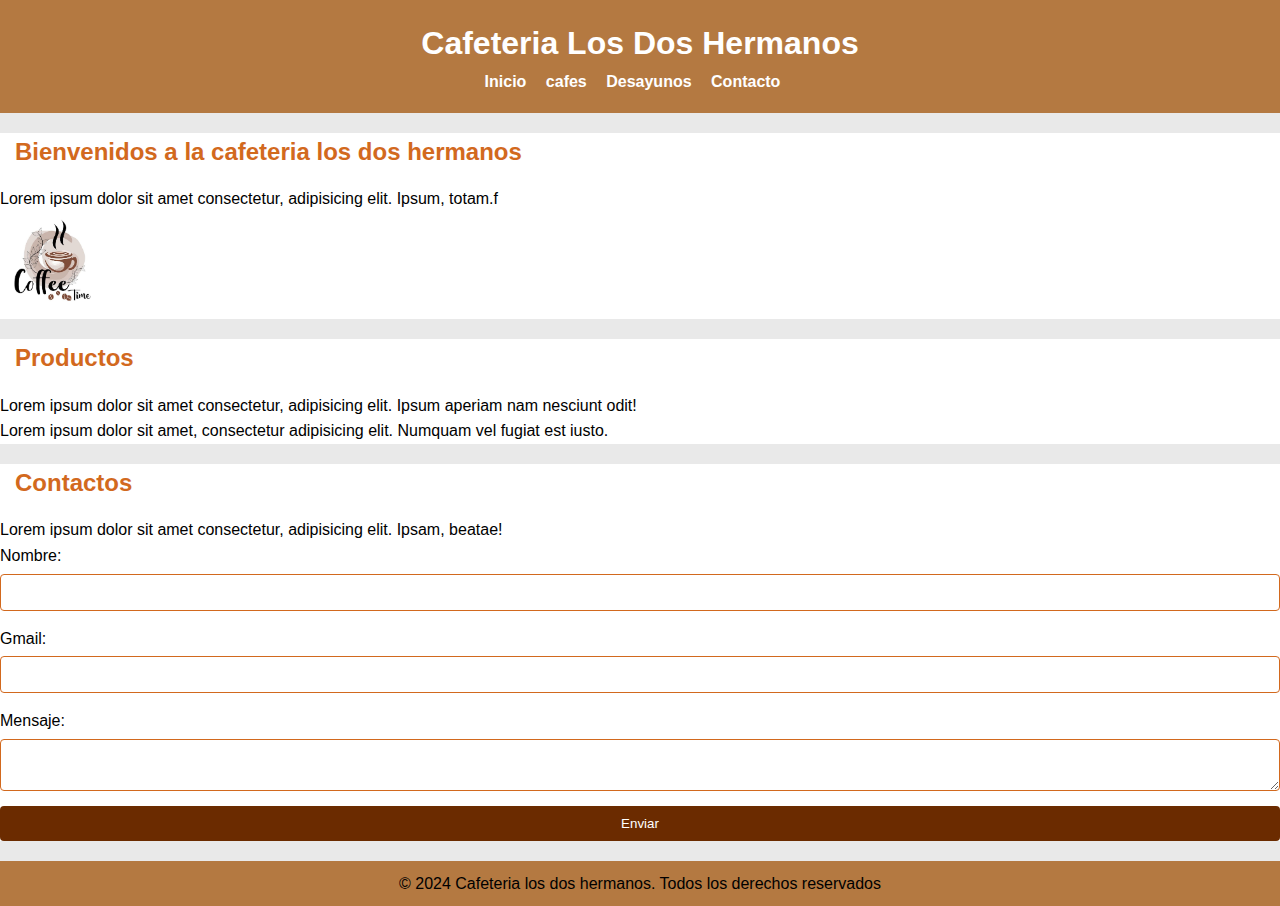
<file: index.html>
<!DOCTYPE html>
<html lang="en">
<head>
    <meta charset="UTF-8">
    <meta http-equiv="X-UA-Compatible" content="IE=edge">
    <meta name="viewport" content="width=device-width, initial-scale=1.0">
    <title>Cafeteria los dos hermanos</title>
    <link rel="stylesheet" href="styles.css">
</head>
<body>
    <header>
        <div>
            <h1>Cafeteria Los Dos Hermanos</h1>
        </div>
        <nav>
            <ul>
                <li><a href="index.html">Inicio</a></li>
                <li><a href="productos.html">cafes</a></li>
                <li><a href="destacados.html">Desayunos</a></li>
                <li><a href="contacto.html">Contacto</a></li>
            </ul>
        </nav>
    </header>

    <section class="section">
        <h2>Bienvenidos a la cafeteria los dos hermanos</h2>
        <p>Lorem ipsum dolor sit amet consectetur, adipisicing elit. Ipsum, totam.f</p>
        <img src="imagene/coffe-logo.jpg" alt="logo de cafe" width="300" height="" >
    </section>

    <section class="section">
        <h2>Productos</h2>
        <p>Lorem ipsum dolor sit amet consectetur, adipisicing elit. Ipsum aperiam nam nesciunt odit!</p>
        <p>Lorem ipsum dolor sit amet, consectetur adipisicing elit. Numquam vel fugiat est iusto.</p>
    </section>

    <section class="section">
        <h2>Contactos</h2>
        <p>Lorem ipsum dolor sit amet consectetur, adipisicing elit. Ipsam, beatae!</p>
        <form>
            <label for="name">Nombre:</label>
            <input type="text" id="name" name="name" required>

            <label for="name">Gmail:</label>
            <input type="email" id="email" name="email" required>

            <label for="name">Mensaje:</label>
            <textarea name="mensaje" id="mensaje" required></textarea>

            <button type="submit">Enviar</button>
        </form>
    </section>
    <footer>
        <p>&copy; 2024 Cafeteria los dos hermanos. Todos los derechos reservados</p>
    </footer>

</body>
</html>
</file>
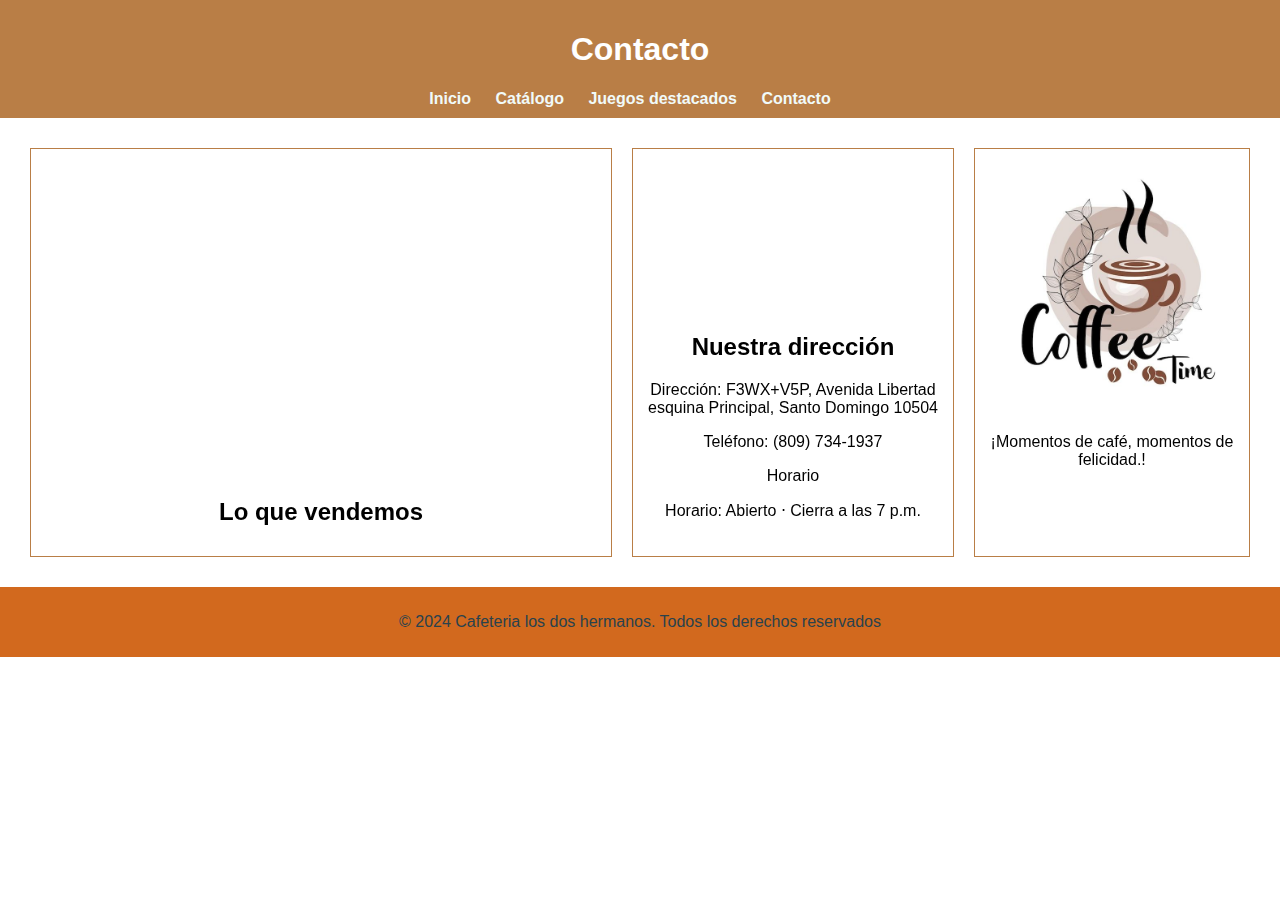
<file: contacto.html>
<!DOCTYPE html>
<html lang="en">
<head>
    <meta charset="UTF-8">
    <meta http-equiv="X-UA-Compatible" content="IE=edge">
    <meta name="viewport" content="width=device-width, initial-scale=1.0">
    <title>Cantacto</title>
    <link rel="stylesheet" href="contacto.css">
</head>
<body>
    <header>
        <h1>Contacto</h1>
        <nav>
            <ul>
                <li><a href="index.html">Inicio</a></li>
                <li><a href="catalogo.html">Catálogo</a></li>
                <li><a href="destacados.html">Juegos destacados</a></li>
                <li><a href="contacto.html">Contacto</a></li>
            </ul>
        </nav>
    </header>

<section class="catalogos">

    <article class="catalogo">
    <iframe width="560" height="315" src="https://www.youtube.com/embed/ezPQyB6iXg0?si=f0Y6XusVGhvtCjmD" title="YouTube video player" frameborder="0" allow="accelerometer; autoplay; clipboard-write; encrypted-media; gyroscope; picture-in-picture; web-share" referrerpolicy="strict-origin-when-cross-origin" allowfullscreen></iframe>
    <h2>Lo que vendemos</h2>
    </article>

    <article class="catalogo">
    <iframe src="https://www.google.com/maps/embed?pb=!1m18!1m12!1m3!1d7568.12296336874!2d-69.93662062229005!3d18.4808741!2m3!1f0!2f0!3f0!3m2!1i1024!2i768!4f13.1!3m3!1m2!1s0x8eaf89c171c8cb4d%3A0x48f0c5d5168285e5!2sNocciola%20Coffee%20Bar%20And%20Bakery!5e0!3m2!1ses-419!2sdo!4v1734032862777!5m2!1ses-419!2sdo" width="300" height="auto" style="border:0;" allowfullscreen="" loading="lazy" referrerpolicy="no-referrer-when-downgrade"></iframe>
    <h2>Nuestra dirección</h2>
    <p>Dirección: F3WX+V5P, Avenida Libertad esquina Principal, Santo Domingo 10504</p>
    <p>Teléfono: (809) 734-1937</p>
    <p>Horario</p>
    Horario: Abierto ⋅ Cierra a las 7 p.m.
    </article>

    <article class="catalogo">
    <img src="imagene/coffe-logo.jpg" alt="Cueva gamer por fuera">
    <p>¡Momentos de café, momentos de felicidad.!</p>
    </article>
    
</section>

<footer>
    <p>&copy; 2024 Cafeteria los dos hermanos. Todos los derechos reservados</p>
</footer>

</body>
</html>
</file>
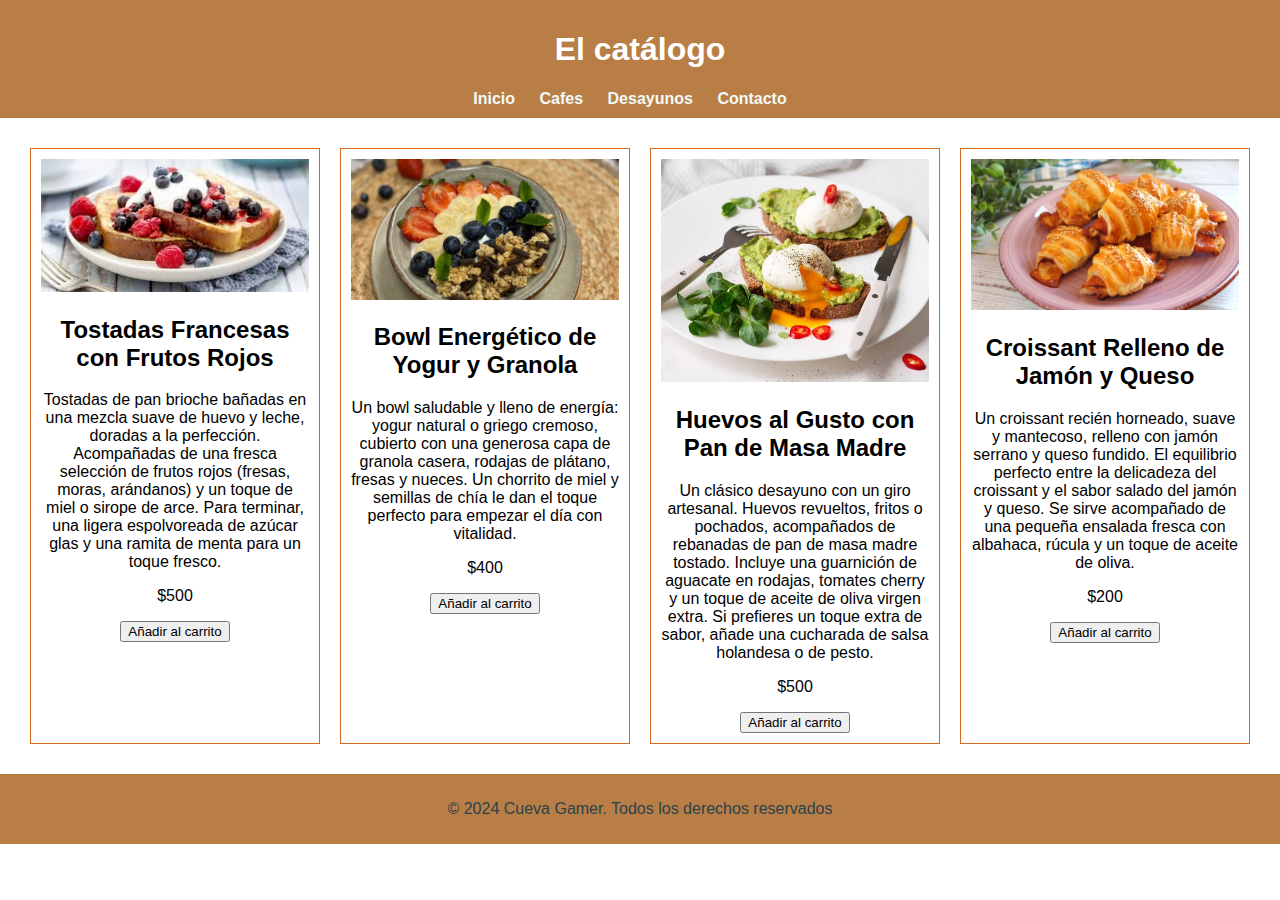
<file: destacados.html>
<!DOCTYPE html>
<html lang="en">
<head>
    <meta charset="UTF-8">
    <meta http-equiv="X-UA-Compatible" content="IE=edge">
    <meta name="viewport" content="width=device-width, initial-scale=1.0">
    <title>Desayunos</title>
    <link rel="stylesheet" href="destacados.css">
</head>
<body>
    <header>
        <h1>El catálogo</h1>
        <nav>
            <ul>
                <li><a href="index.html">Inicio</a></li>
                <li><a href="productos.html">Cafes</a></li>
                <li><a href="destacados.html">Desayunos</a></li>
                <li><a href="contacto.html">Contacto</a></li>
            </ul>
        </nav>
    </header>

<section class="catalogos">

    <article class="catalogo">
    <img src="imagene/desayuno1.jpg" alt="Mortal Kombat 11">
    <h2>Tostadas Francesas con Frutos Rojos</h2>
    <p>Tostadas de pan brioche bañadas en una mezcla suave de huevo y leche, doradas a la perfección. Acompañadas de una fresca selección de frutos rojos (fresas, moras, arándanos) y un toque de miel o sirope de arce. Para terminar, una ligera espolvoreada de azúcar glas y una ramita de menta para un toque fresco.</p>
    <p class="precio">$500</p>
    <button>Añadir al carrito</button>
    </article>    
    
    <article class="catalogo">
    <img src="imagene/desayuno2.jpg" alt="Mortal Kombat 11">
    <h2>Bowl Energético de Yogur y Granola</h2>
    <p>Un bowl saludable y lleno de energía: yogur natural o griego cremoso, cubierto con una generosa capa de granola casera, rodajas de plátano, fresas y nueces. Un chorrito de miel y semillas de chía le dan el toque perfecto para empezar el día con vitalidad.</p>
    <p class="precio">$400</p>
    <button>Añadir al carrito</button>
    </article>
 
    <article class="catalogo">
    <img src="imagene/desayuno3.jpg" alt="Mortal Kombat 11">
    <h2>Huevos al Gusto con Pan de Masa Madre</h2>
    <p>Un clásico desayuno con un giro artesanal. Huevos revueltos, fritos o pochados, acompañados de rebanadas de pan de masa madre tostado. Incluye una guarnición de aguacate en rodajas, tomates cherry y un toque de aceite de oliva virgen extra. Si prefieres un toque extra de sabor, añade una cucharada de salsa holandesa o de pesto. </p>
    <p class="precio">$500</p>
    <button>Añadir al carrito</button>
    </article>

    <article class="catalogo">
    <img src="imagene/desayuno4.jpg" alt="Mortal Kombat 11">
    <h2>Croissant Relleno de Jamón y Queso</h2>
    <p>Un croissant recién horneado, suave y mantecoso, relleno con jamón serrano y queso fundido. El equilibrio perfecto entre la delicadeza del croissant y el sabor salado del jamón y queso. Se sirve acompañado de una pequeña ensalada fresca con albahaca, rúcula y un toque de aceite de oliva.</p>
    <p class="precio">$200</p>
    <button>Añadir al carrito</button>
    </article>

</section>

<footer>
    <p>&copy; 2024 Cueva Gamer. Todos los derechos reservados</p>
</footer>

</body>
</html>
</file>
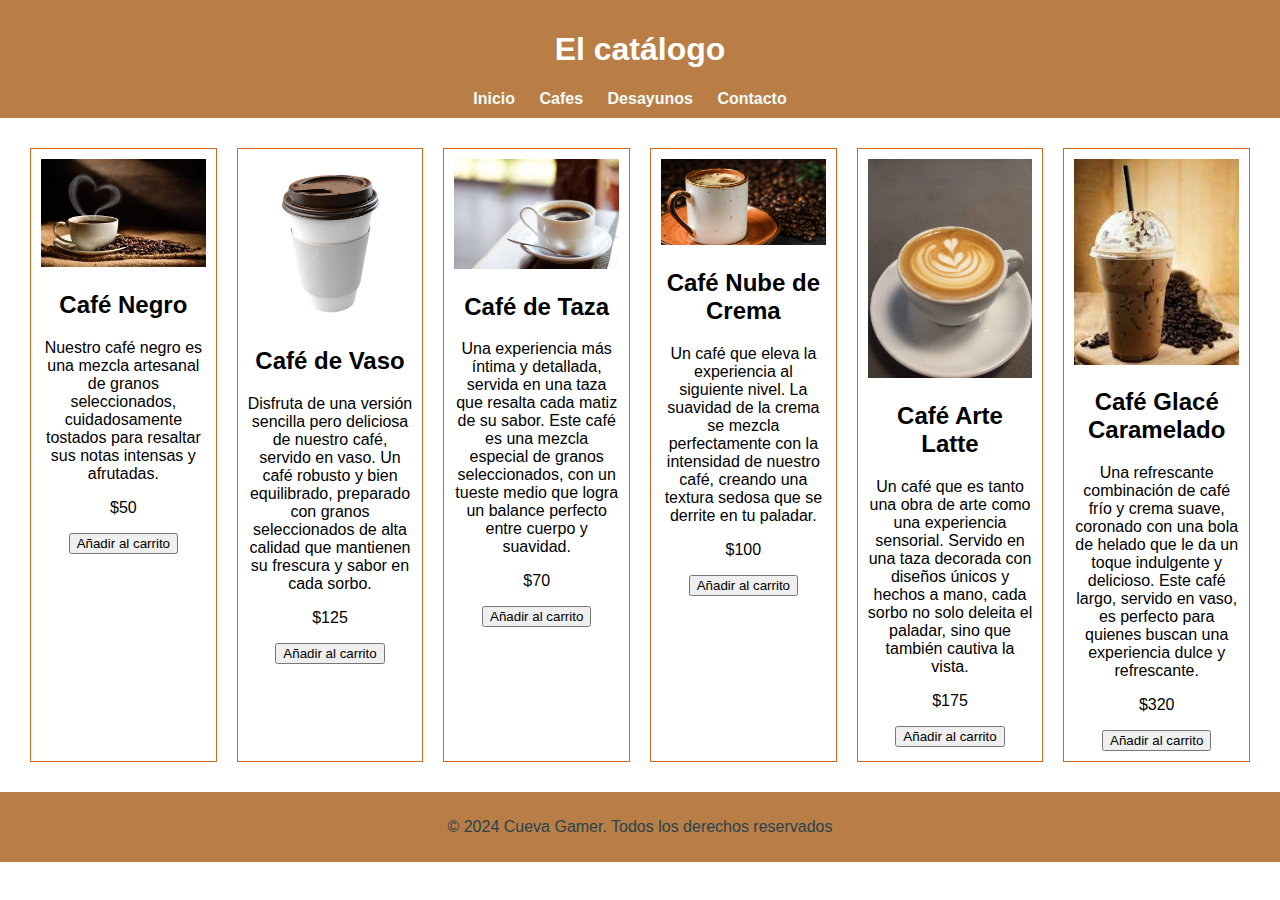
<file: productos.html>
<!DOCTYPE html>
<html lang="en">
<head>
    <meta charset="UTF-8">
    <meta http-equiv="X-UA-Compatible" content="IE=edge">
    <meta name="viewport" content="width=device-width, initial-scale=1.0">
    <title>Catálogo</title>
    <link rel="stylesheet" href="productos.css">
</head>
<body>
    <header>
        <h1>El catálogo</h1>
        <nav>
            <ul>
                <li><a href="index.html">Inicio</a></li>
                <li><a href="productos.html">Cafes</a></li>
                <li><a href="destacados.html">Desayunos</a></li>
                <li><a href="contacto.html">Contacto</a></li>
            </ul>
        </nav>
    </header>

<section class="catalogos">

    <article class="catalogo">
    <img src="imagene/cafeT.jpg" alt="Bloodborne" >
    <h2>Café Negro</h2>
    <p>Nuestro café negro es una mezcla artesanal de granos seleccionados, cuidadosamente tostados para resaltar sus notas intensas y afrutadas.</p>
    <p class="precio">$50</p>
    <button>Añadir al carrito</button>
    </article>

    <article class="catalogo">
    <img src="imagene/cafeT2.png" alt="Mortal Kombat 1">
    <h2>Café de Vaso</h2>
    <p>Disfruta de una versión sencilla pero deliciosa de nuestro café, servido en vaso. Un café robusto y bien equilibrado, preparado con granos seleccionados de alta calidad que mantienen su frescura y sabor en cada sorbo.</p>
    <p class="precio">$125</p>
    <button>Añadir al carrito</button>
    </article>

    <article class="catalogo">
    <img src="imagene/cafeT3.jpg" alt="Mortal Kombat 11">
    <h2>Café de Taza</h2>
    <p>Una experiencia más íntima y detallada, servida en una taza que resalta cada matiz de su sabor. Este café es una mezcla especial de granos seleccionados, con un tueste medio que logra un balance perfecto entre cuerpo y suavidad.</p>
    <p class="precio">$70</p>
    <button>Añadir al carrito</button>
    </article>    
    
    <article class="catalogo">
    <img src="imagene/cafeT4.jpg" alt="Mortal Kombat 11">
    <h2>Café Nube de Crema</h2>
    <p>Un café que eleva la experiencia al siguiente nivel. La suavidad de la crema se mezcla perfectamente con la intensidad de nuestro café, creando una textura sedosa que se derrite en tu paladar.</p>
    <p class="precio">$100</p>
    <button>Añadir al carrito</button>
    </article>
 
    <article class="catalogo">
    <img src="imagene/cafeT5.jpg" alt="Mortal Kombat 11">
    <h2>Café Arte Latte</h2>
    <p>Un café que es tanto una obra de arte como una experiencia sensorial. Servido en una taza decorada con diseños únicos y hechos a mano, cada sorbo no solo deleita el paladar, sino que también cautiva la vista.  </p>
    <p class="precio">$175</p>
    <button>Añadir al carrito</button>
    </article>

    <article class="catalogo">
    <img src="imagene/cafeT6.jpg" alt="Mortal Kombat 11">
    <h2>Café Glacé Caramelado</h2>
    <p>Una refrescante combinación de café frío y crema suave, coronado con una bola de helado que le da un toque indulgente y delicioso. Este café largo, servido en vaso, es perfecto para quienes buscan una experiencia dulce y refrescante. </p>
    <p class="precio">$320</p>
    <button>Añadir al carrito</button>
    </article>

</section>

<footer>
    <p>&copy; 2024 Cueva Gamer. Todos los derechos reservados</p>
</footer>

</body>
</html>
</file>
<file: styles.css>
* {
    margin: 0;
    padding: 0;
    box-sizing: border-box;
}

body {
    font-family: Arial, Helvetica, sans-serif;
    line-height: 1.6;
    background-color: #15151518;
    color: black;
}

header {
    background-color: #a55810c5;
    color: white;
    padding: 18px 0;
    text-align: center;
}

header h1 {
    margin: 0;
}

nav ul li {
    list-style: none;
    padding: 0;
    display: inline;
    margin-right: 15px;
}

nav ul li a {
    color: white;
    text-decoration: none;
    font-weight: bold;
}

nav ul li a:hover {
    text-decoration: underline;
}

.section {
    padding: 0;
    background-color: white;
    margin: 20px 0;
}

.section h2 {
    margin: 15px;
    color: chocolate;
}

.section img {
    max-width: 100px;
    height: auto;
}

form {
    display: flex;
    flex-direction: column;
}

form label {
    margin-bottom: 5px

}

form input, form textarea {
    margin-bottom: 15px;
    padding: 10px;
    border: 1px solid chocolate;
    border-radius: 4px;
}

form button {
    padding: 10px;
    background-color: rgb(107, 43, 0);
    color: white;
    border: none;
    cursor: pointer;
    border-radius: 4px;
}

form button:hover {
    background-color: saddlebrown;

}

footer {
    background-color: #a55810c5;
    text-align: center;
    padding: 10px 0;
    position: relative;
    bottom: 0;
    width: 100;
}
</file>
<file: contacto.css>
body {
    font-family: Arial, sans-serif;
    margin: 0;
    padding: 0;
}

header {
    background-color: #a55810c5 ;
    color: white;
    padding: 10px;
    text-align: center;
}

nav ul {
    list-style: none;
    padding: 0;
    margin: 0;
}

nav li {
    display: inline;
    margin-right: 20px;
}

nav a {
    text-decoration: none;
    color:  #f1faf9 ;
    font-weight: bold;
}

nav ul li a:hover {
    text-decoration: underline;
}

.catalogos {
    display: flex;
    flex-wrap: wrap;
    justify-content: space-around;
    padding: 20px;
}

.catalogo {
    border: 1px solid #a55810c5;
    padding: 10px;
    margin: 10px;
    text-align: center;
    flex: 20px;
    box-sizing: border-box;
}

.catalogo img {
    max-width: 100%;
    height: auto;
}

img {
    width: 300px;
    height: auto;
}

footer {
    background-color: chocolate;
    color: #29424d;
    text-align: center;
    padding: 10px 0;
    position: relative;
    bottom: 0;
    width: 100%;
}
</file>
<file: destacados.css>
body {
    font-family: Arial, sans-serif;
    margin: 0;
    padding: 0;
}

header {
    background-color: #a55810c5 ;
    color: white;
    padding: 10px;
    text-align: center;
}

nav ul {
    list-style: none;
    padding: 0;
    margin: 0;
}

nav li {
    display: inline;
    margin-right: 20px;
}

nav a {
    text-decoration: none;
    color:  #f1faf9 ;
    font-weight: bold;
}

nav ul li a:hover {
    text-decoration: underline;
}

.catalogos {
    display: flex;
    flex-wrap: wrap;
    justify-content: space-around;
    padding: 20px;
}

.catalogo {
    border: 1px solid chocolate;
    padding: 10px;
    margin: 10px;
    text-align: center;
    flex: 20px;
    box-sizing: border-box;
}

.catalogo img {
    max-width: 100%;
    height: auto;
}

img {
    width: 300px;
    height: auto;
}

footer {
    background-color: #a55810c5 ;
    color: #29424d;
    text-align: center;
    padding: 10px 0;
    position: relative;
    bottom: 0;
    width: 100%;
}
</file>
<file: productos.css>
body {
    font-family: Arial, sans-serif;
    margin: 0;
    padding: 0;
}

header {
    background-color: #a55810c5 ;
    color: white;
    padding: 10px;
    text-align: center;
}

nav ul {
    list-style: none;
    padding: 0;
    margin: 0;
}

nav li {
    display: inline;
    margin-right: 20px;
}

nav a {
    text-decoration: none;
    color:  #f1faf9 ;
    font-weight: bold;
}

nav ul li a:hover {
    text-decoration: underline;
}

.catalogos {
    display: flex;
    flex-wrap: wrap;
    justify-content: space-around;
    padding: 20px;
}

.catalogo {
    border: 1px solid chocolate;
    padding: 10px;
    margin: 10px;
    text-align: center;
    flex: 20px;
    box-sizing: border-box;
}

.catalogo img {
    max-width: 100%;
    height: auto;
}

img {
    width: 300px;
    height: auto;
}

footer {
    background-color: #a55810c5 ;
    color: #29424d;
    text-align: center;
    padding: 10px 0;
    position: relative;
    bottom: 0;
    width: 100%;
}
</file>
